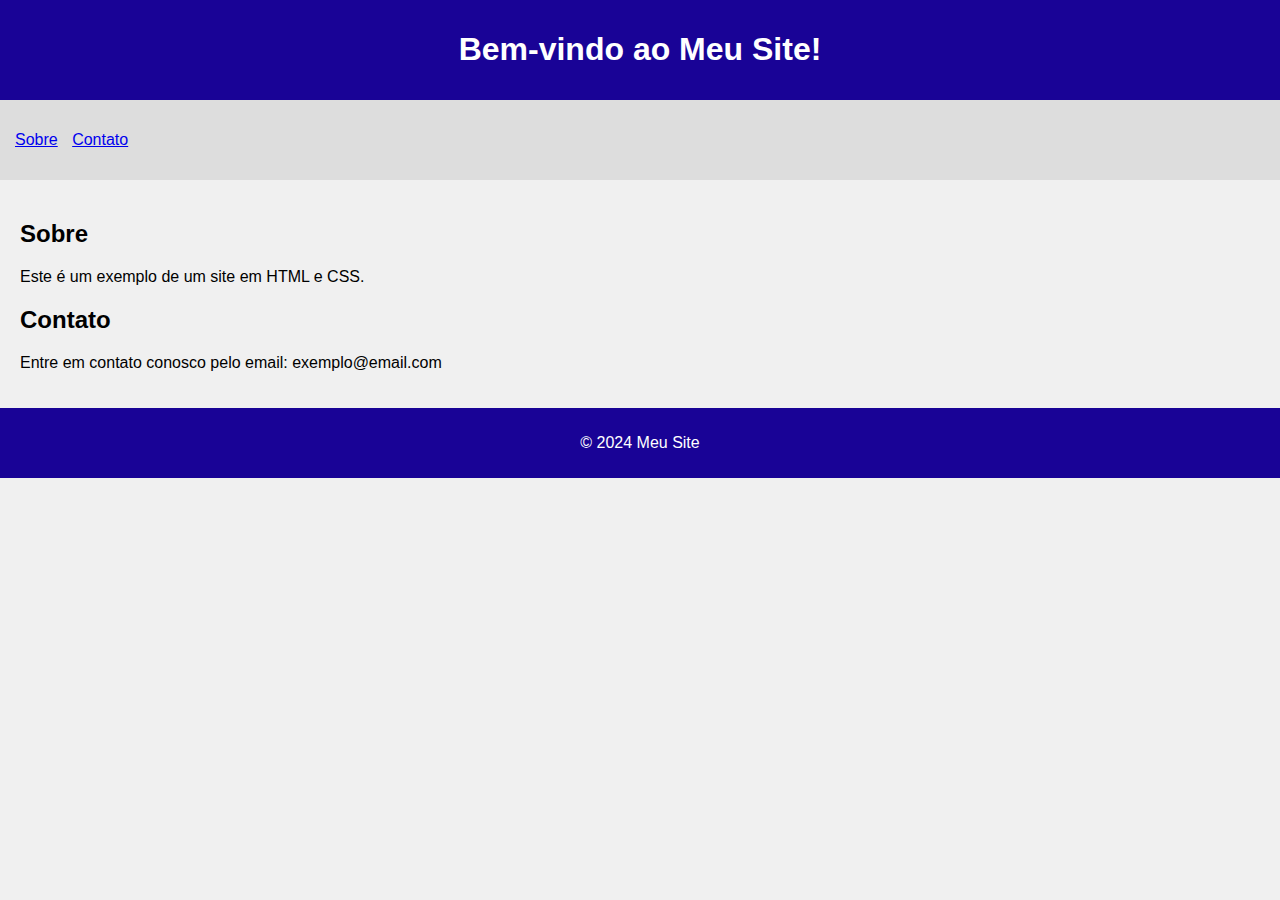
<file: index.html>
<!DOCTYPE html>
<html>
<head>
    <title>Meu Site</title>
    <style>
        body {
            font-family: Arial, sans-serif;
            margin: 0;
            padding: 0;
            background-color: #f0f0f0;
        }
        .header {
            background-color: #190396;
            color: white;
            padding: 10px;
            text-align: center;
        }
        .nav {
            background-color: #ddd;
            padding: 15px;
        }
        .nav ul {
            list-style-type: none;
            padding: 0;
        }
        .nav ul li {
            display: inline;
            margin-right: 10px;
        }
        .main {
            padding: 20px;
        }
        .footer {
            background-color: #190396;
            color: white;
            text-align: center;
            padding: 10px;
        }
    </style>
</head>
<body>
    <div class="header">
        <h1>Bem-vindo ao Meu Site!</h1>
    </div>
    <div class="nav">
        <ul>
            <li><a href="#sobre">Sobre</a></li>
            <li><a href="#contato">Contato</a></li>
        </ul>
    </div>
    <div class="main">
        <section id="sobre">
            <h2>Sobre</h2>
            <p>Este é um exemplo de um site em HTML e CSS.</p>
        </section>
        <section id="contato">
            <h2>Contato</h2>
            <p>Entre em contato conosco pelo email: exemplo@email.com</p>
        </section>
    </div>
    <div class="footer">
        <p>© 2024 Meu Site</p>
    </div>
</body>
</html>
</file>
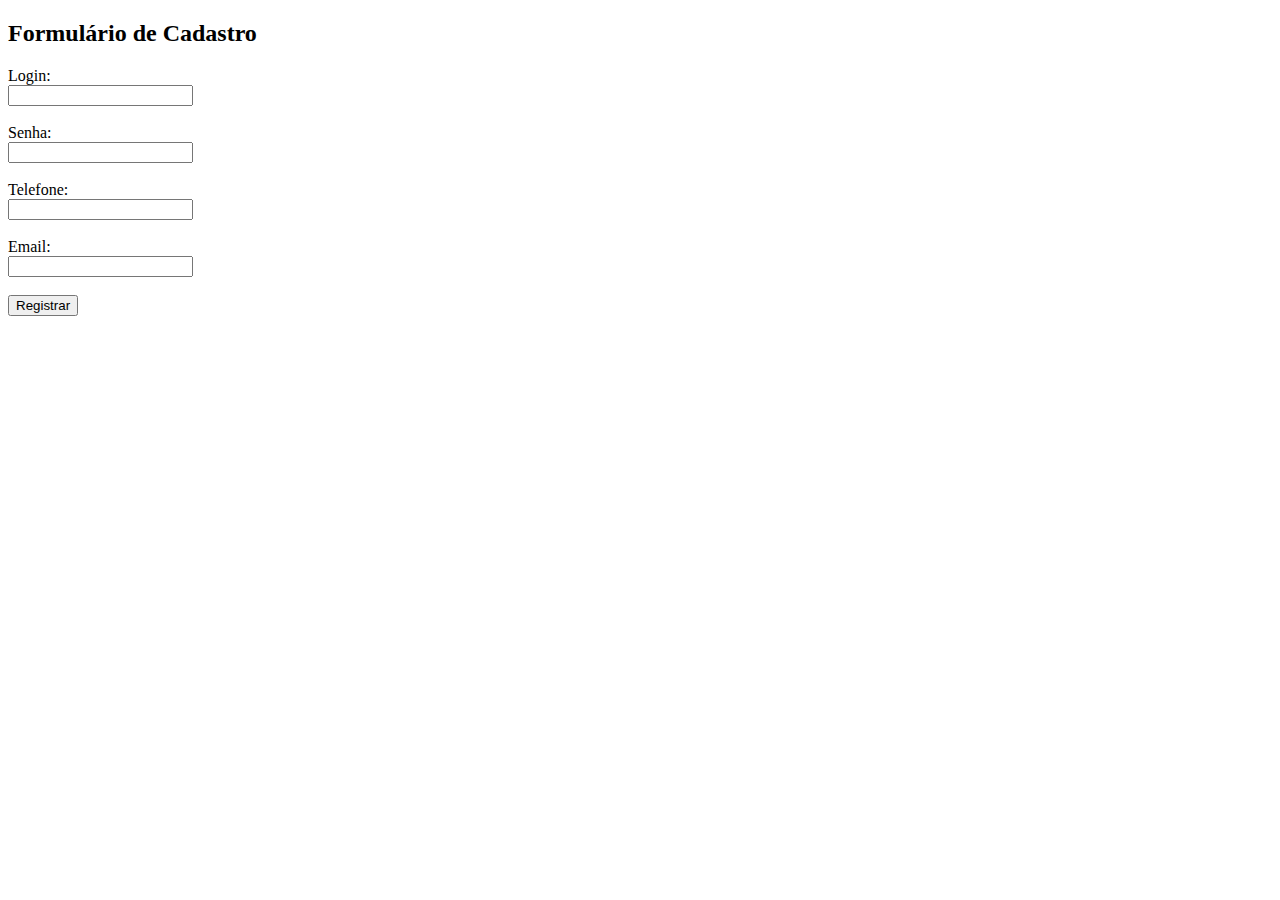
<file: formulario.html>
<!DOCTYPE html>
<html lang="pt-BR">
<head>
    <meta charset="UTF-8">
    <meta name="viewport" content="width=device-width, initial-scale=1.0">
    <title>Formulário de Registro</title>
</head>
<body>
    <h2>Formulário de Cadastro</h2>
    <form action="processar_registro.php" method="post">
        
        <label for="login">Login:</label><br>
        <input type="text" id="login" name="login" required><br><br>

        <label for="senha">Senha:</label><br>
        <input type="password" id="senha" name="senha" required><br><br>

        <label for="telefone">Telefone:</label><br>
        <input type="text" id="telefone" name="telefone"><br><br>

        <label for="email">Email:</label><br>
        <input type="email" id="email" name="email" required><br><br>

        <input type="submit" value="Registrar">
    </form>
</body>
</html>
</file>
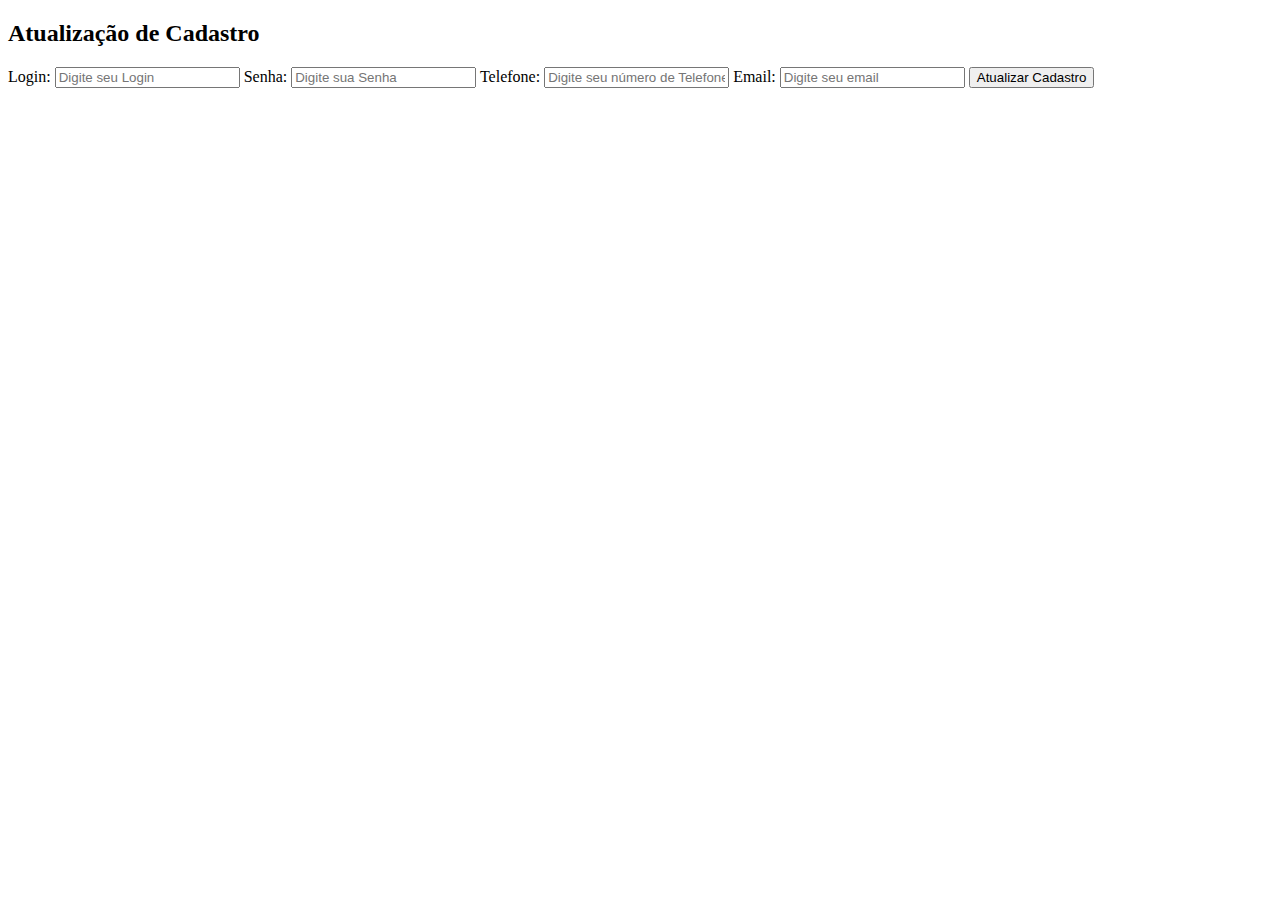
<file: formulario_edicao.html>
<!DOCTYPE html>
<html lang="pt-BR">
<head>
    <meta charset="UTF-8">
    <meta name="viewport" content="width=device-width, initial-scale=1.0">
    <title>Atualização de Cadastro</title>
</head>
<body>

<div class="container">
    <h2>Atualização de Cadastro</h2>
    <form action="/atualizar" method="post">
        <label for="login">Login:</label>
        <input type="text" id="login" name="login" placeholder="Digite seu Login">

        <label for="senha">Senha:</label>
        <input type="senha" id="senha" name="senha" placeholder="Digite sua Senha">

        <label for="telefone">Telefone:</label>
        <input type="tel" id="telefone" name="telefone" placeholder="Digite seu número de Telefone">

        <label for="email">Email:</label>
        <input type="email" id="email" name="email" placeholder="Digite seu email">

<input type="submit" value="Atualizar Cadastro">
    </form>
</div>

</body>
</html>
</file>
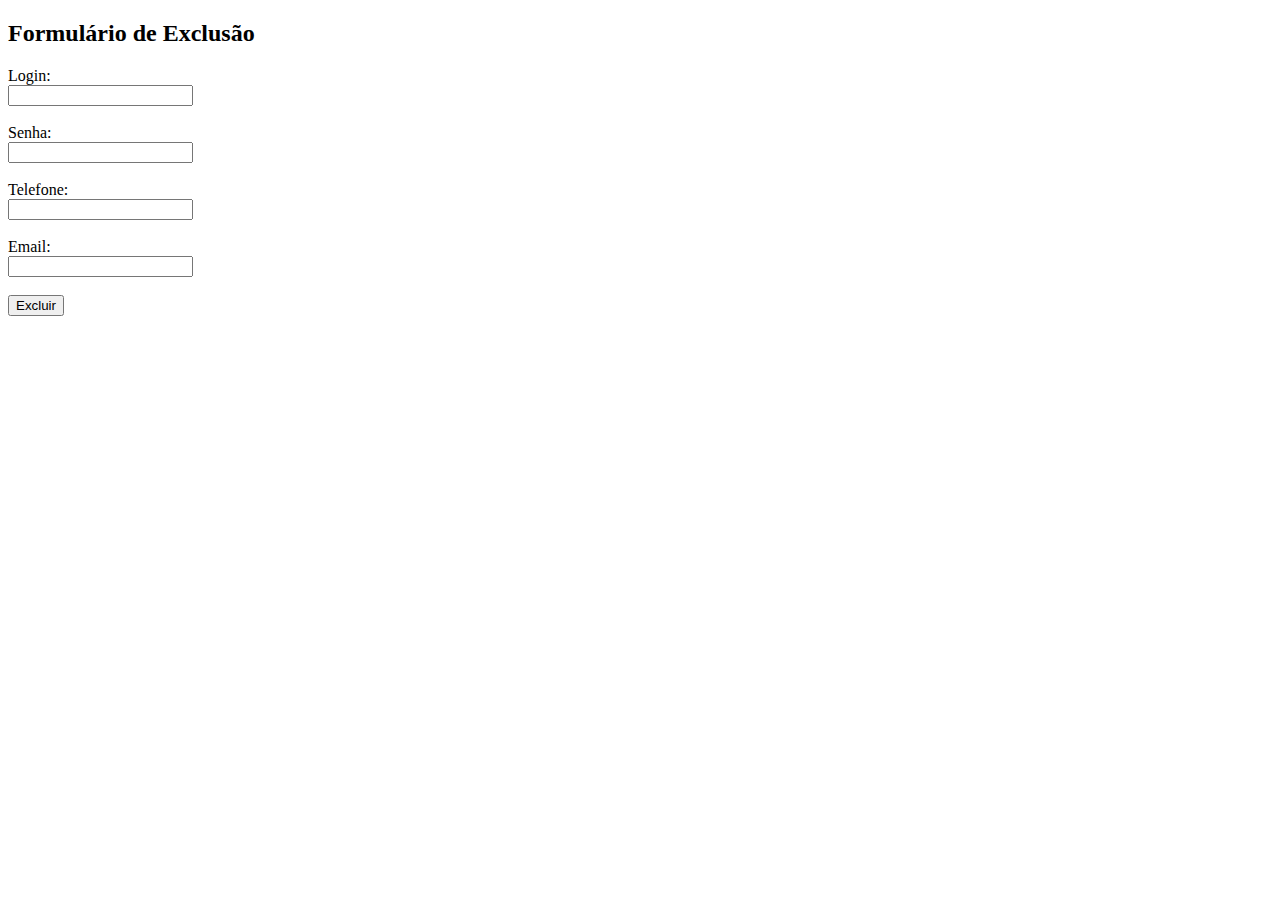
<file: formulario_exclusao.html>
<!DOCTYPE html>
<html lang="en">
<head>
<meta charset="UTF-8">
<meta name="viewport" content="width=device-width, initial-scale=1.0">
<title>Formulário de Exclusão</title>
</head>
<body>

<h2>Formulário de Exclusão</h2>

<form action="/excluir" method="POST">
  <label for="login">Login:</label><br>
  <input type="text" id="login" name="login"><br><br>
  
  <label for="senha">Senha:</label><br>
  <input type="password" id="senha" name="senha"><br><br>
  
  <label for="telefone">Telefone:</label><br>
  <input type="text" id="telefone" name="telefone"><br><br>
  
  <label for="email">Email:</label><br>
  <input type="email" id="email" name="email"><br><br>
  
  <input type="submit" value="Excluir">
</form>

</body>
</html>
</file>
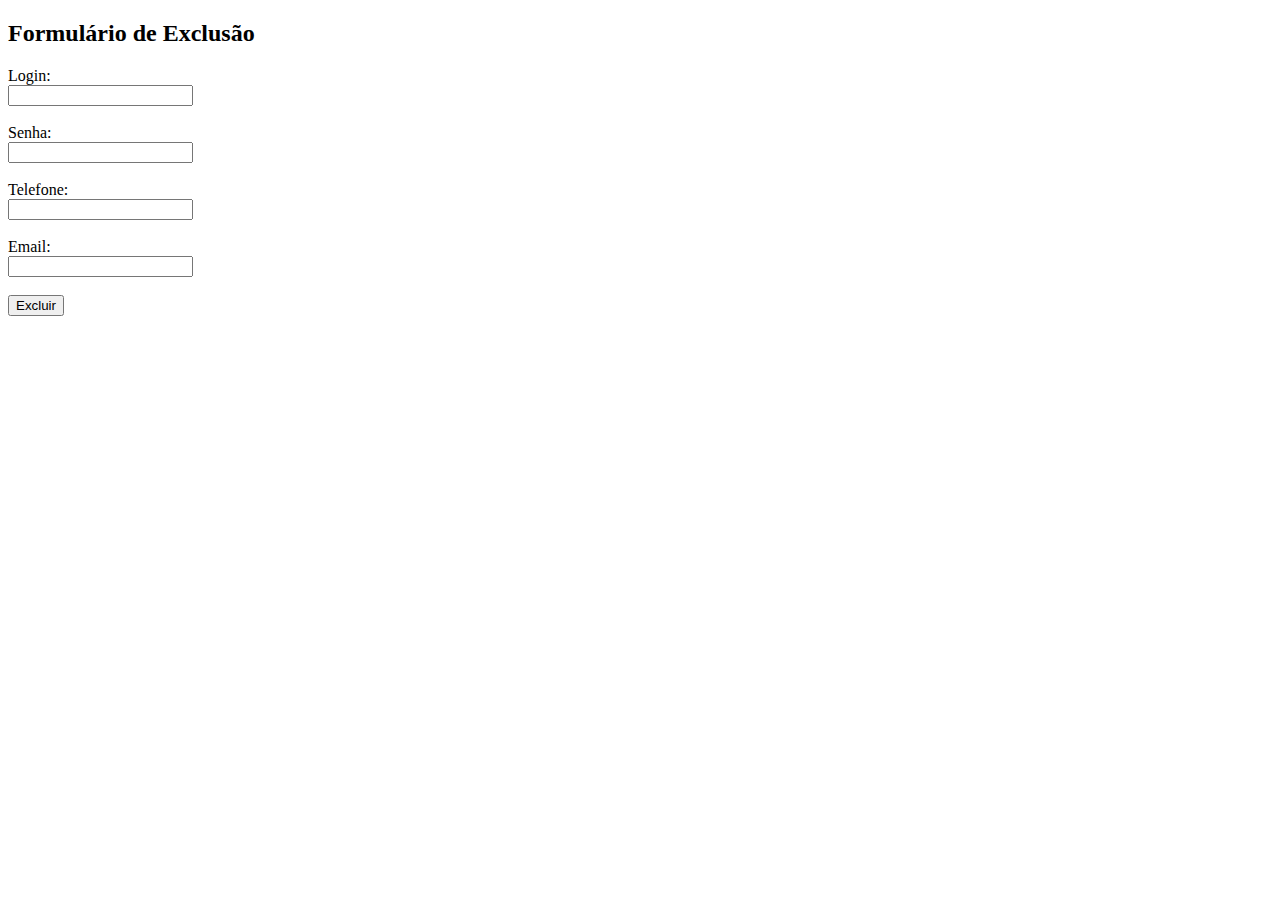
<file: formularioexclusao.html>
<!DOCTYPE html>
<html lang="pt-br">
<head>
<meta charset="UTF-8">
<meta name="viewport" content="width=device-width, initial-scale=1.0">
<title>Formulário de Exclusão</title>
</head>
<body>

<h2>Formulário de Exclusão</h2>

<form action="/excluir" method="POST">
  <label for="login">Login:</label><br>
  <input type="text" id="login" name="login"><br><br>
  
  <label for="senha">Senha:</label><br>
  <input type="password" id="senha" name="senha"><br><br>
  
  <label for="telefone">Telefone:</label><br>
  <input type="text" id="telefone" name="telefone"><br><br>
  
  <label for="email">Email:</label><br>
  <input type="email" id="email" name="email"><br><br>
  
  <input type="submit" value="Excluir">
</form>

</body>
</html>
</file>
